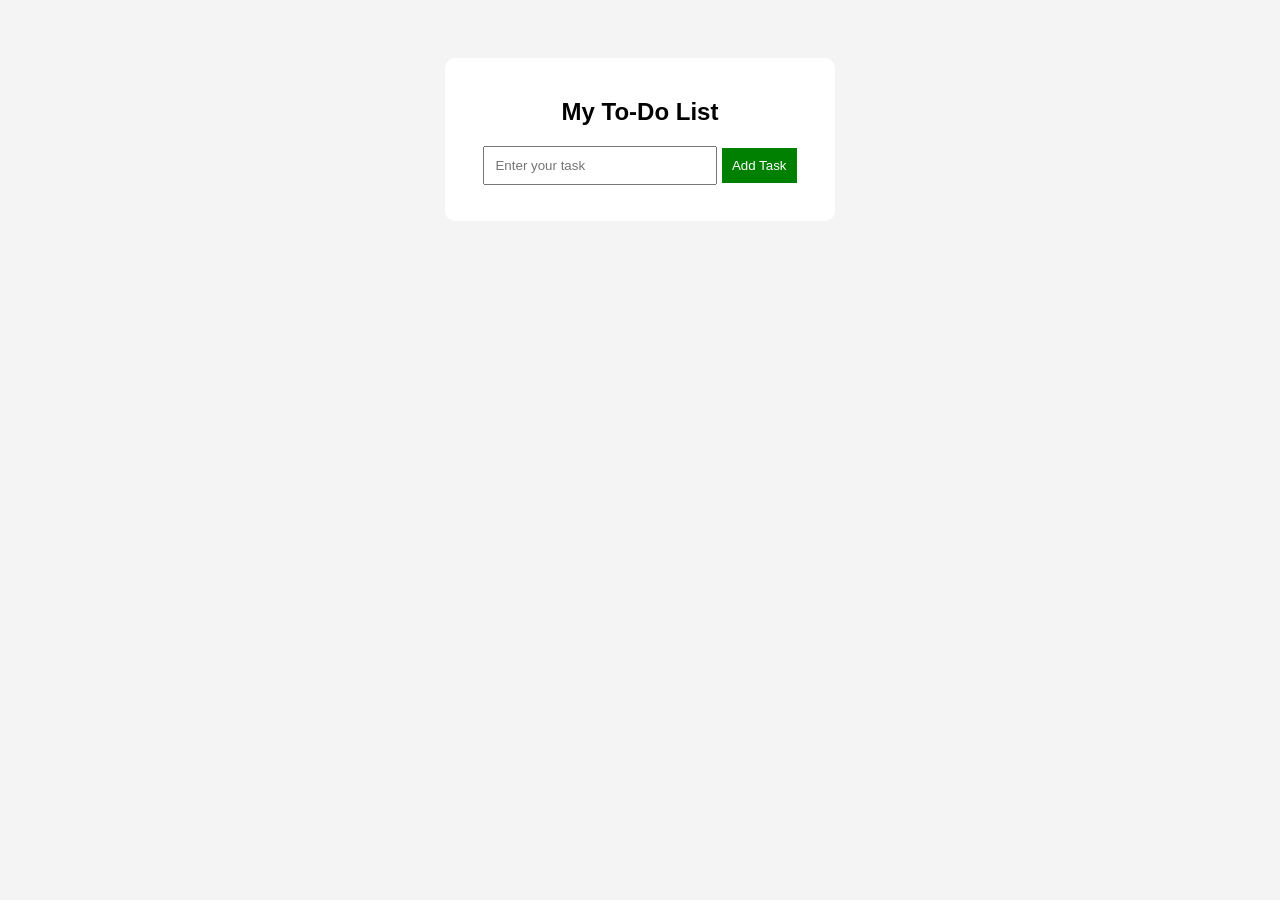
<file: task7_first.html>
<!DOCTYPE html>
<html>
<head>
    <title>Dynamic To-Do List</title>

    <style>
        body {
            font-family: Arial;
            background-color: #f4f4f4;
            text-align: center;
            padding: 50px;
        }

        .container {
            background: white;
            width: 350px;
            margin: auto;
            padding: 20px;
            border-radius: 10px;
        }

        input {
            padding: 10px;
            width: 60%;
        }

        button {
            padding: 10px;
            background-color: green;
            color: white;
            border: none;
            cursor: pointer;
        }

        li {
            list-style: none;
            background: #eeeeee;
            padding: 10px;
            margin: 10px 0;
            display: flex;
            justify-content: space-between;
        }

        .delete {
            background-color: red;
        }
    </style>
</head>

<body>

    <div class="container">

        <h2>My To-Do List</h2>

        <input type="text" id="taskInput"
               placeholder="Enter your task">

        <button id="addBtn">Add Task</button>

        <ul id="taskList"></ul>

    </div>

    <script>

        let input = document.getElementById("taskInput");
        let addBtn = document.getElementById("addBtn");
        let taskList = document.getElementById("taskList");

        // Function to add task
        function addTask() {

            let task = input.value.trim();

            if (task === "") {
                alert("Please enter a task");
                return;
            }

            // Create li element
            let li = document.createElement("li");

            // Add task text
            let span = document.createElement("span");
            span.innerText = task;

            // Create delete button
            let deleteBtn = document.createElement("button");
            deleteBtn.innerText = "Delete";
            deleteBtn.classList.add("delete");

            // Remove task dynamically
            deleteBtn.addEventListener("click", function() {
                li.remove();
            });

            // Append elements
            li.appendChild(span);
            li.appendChild(deleteBtn);

            taskList.appendChild(li);

            // Clear input
            input.value = "";
        }

        // Add button event
        addBtn.addEventListener("click", addTask);

    </script>

</body>
</html>
</file>
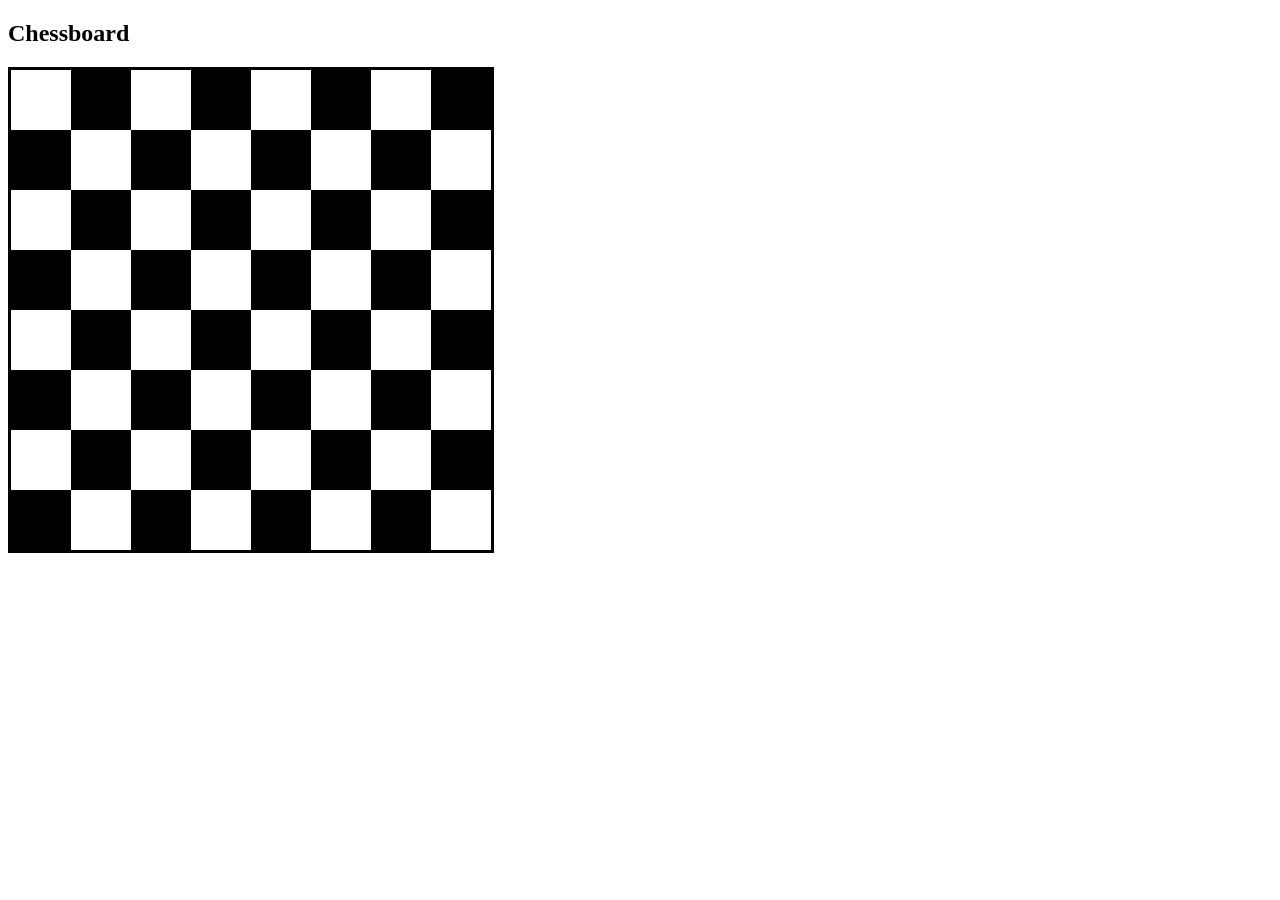
<file: task8.html>
<!DOCTYPE html>
<html lang="en">
<head>
    <meta charset="UTF-8">
    <meta name="viewport" content="width=device-width, initial-scale=1.0">
    <title>Chessboard</title>
<style>
    #chessboard{
        display: grid;
        grid-template-columns: repeat(8, 60px);
        grid-template-rows: repeat(8, 60px);
        border:3px solid black;
        width: 480px;
        height: 480px;
    }
    .white {
        background-color: white;
    }
    .black {
        background-color: black;
    }
    .cell{
        width: 60px;
        height: 60px;
       
    }
    
</style>
</head>
<body>
    <h2>Chessboard</h2>
    <div id="chessboard">
        <script>
            let board=document.getElementById("chessboard");
            for(let i=0;i<8;i++){
                for(let j=0;j<8;j++){
                   let cell=document.createElement("div");
                   cell.classList.add("cell");
                   if((i+j)%2==0){
                       cell.classList.add("white");
                }
                else{
                       cell.classList.add("black");
                   }
                  board.appendChild(cell);
                }}
        </script>
    </div>
</body>
</html>
</file>
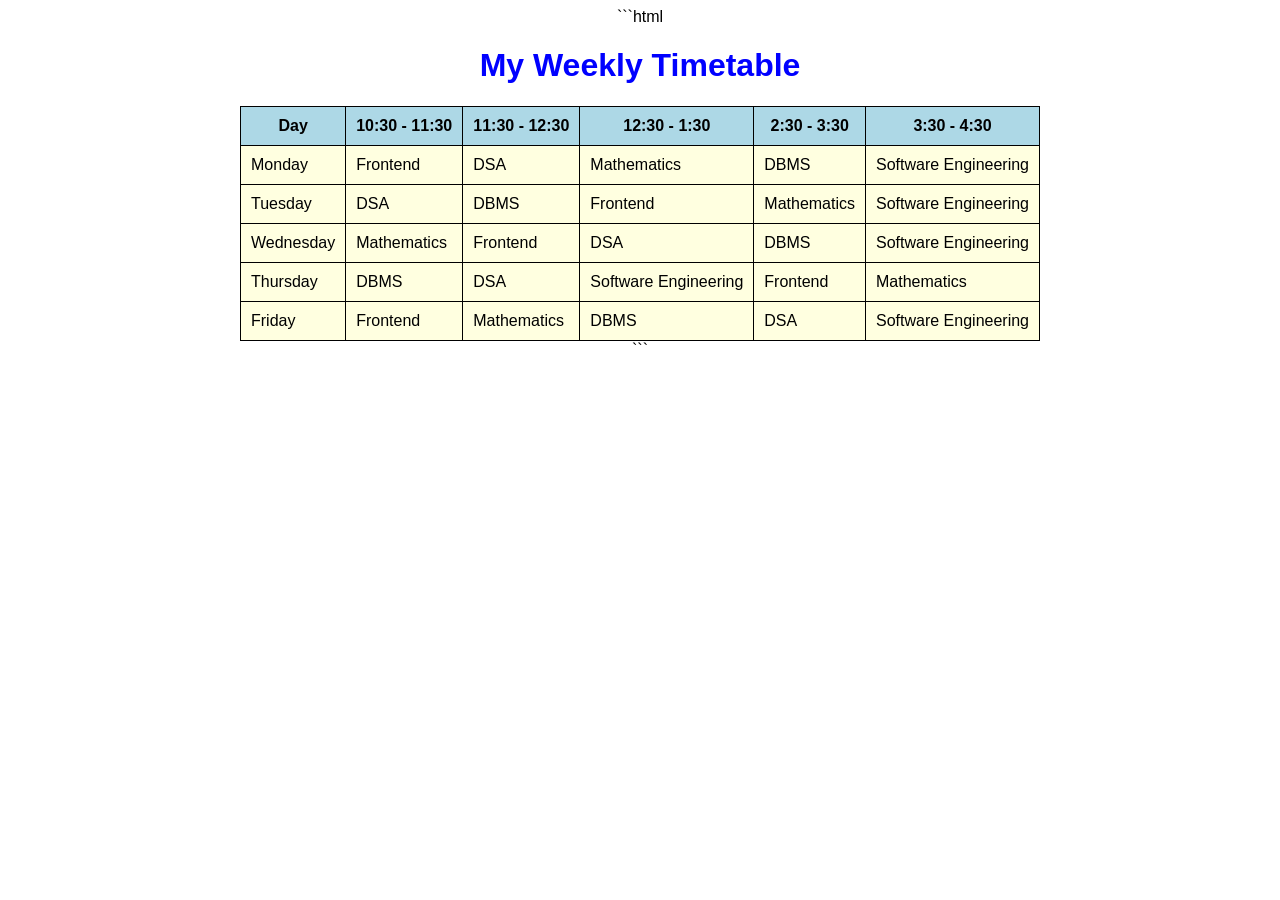
<file: frontend_assignment1/timeTable.html>
```html
<!DOCTYPE html>
<html>
<head>
    <title>My Timetable</title>
    <link rel="stylesheet" href="timeTable.css">
</head>

<body>

    <h1>My Weekly Timetable</h1>

    <table>

        <tr>
            <th>Day</th>
            <th>10:30 - 11:30</th>
            <th>11:30 - 12:30</th>
            <th>12:30 - 1:30</th>
            <th>2:30 - 3:30</th>
            <th>3:30 - 4:30</th>
        </tr>

        <tr>
            <td>Monday</td>
            <td>Frontend</td>
            <td>DSA</td>
            <td>Mathematics</td>
            <td>DBMS</td>
            <td>Software Engineering</td>
        </tr>

        <tr>
            <td>Tuesday</td>
            <td>DSA</td>
            <td>DBMS</td>
            <td>Frontend</td>
            <td>Mathematics</td>
            <td>Software Engineering</td>
        </tr>

        <tr>
            <td>Wednesday</td>
            <td>Mathematics</td>
            <td>Frontend</td>
            <td>DSA</td>
            <td>DBMS</td>
            <td>Software Engineering</td>
        </tr>

        <tr>
            <td>Thursday</td>
            <td>DBMS</td>
            <td>DSA</td>
            <td>Software Engineering</td>
            <td>Frontend</td>
            <td>Mathematics</td>
        </tr>

        <tr>
            <td>Friday</td>
            <td>Frontend</td>
            <td>Mathematics</td>
            <td>DBMS</td>
            <td>DSA</td>
            <td>Software Engineering</td>
        </tr>

    </table>

</body>
</html>
```
</file>
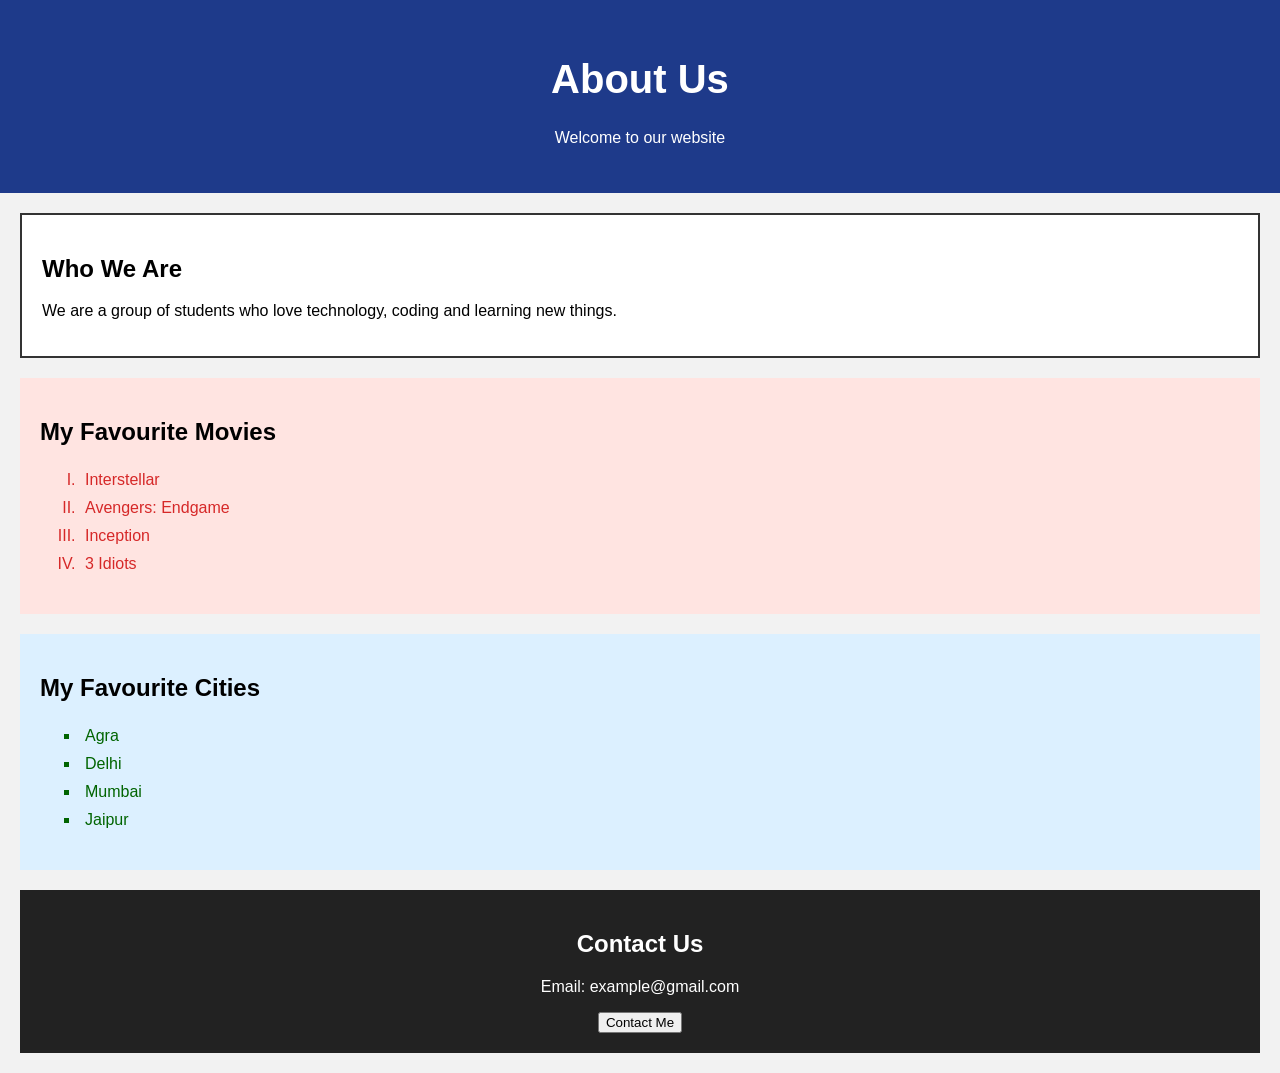
<file: frontend_assignment2/aboutUs.html>
<!DOCTYPE html>
<html>
<head>
    <title>About Us</title>
    <link rel="stylesheet" href="aboutUs.css">
</head>

<body>

    <header id="main-header">
        <h1>About Us</h1>
        <p>Welcome to our website</p>
    </header>

    <section class="about">
        <h2>Who We Are</h2>
        <p>
            We are a group of students who love technology,
            coding and learning new things.
        </p>
    </section>

    <section class="movies">
        <h2>My Favourite Movies</h2>

        <ol>
            <li>Interstellar</li>
            <li>Avengers: Endgame</li>
            <li>Inception</li>
            <li>3 Idiots</li>
        </ol>
    </section>

    <section class="cities">
        <h2>My Favourite Cities</h2>

        <ul>
            <li>Agra</li>
            <li>Delhi</li>
            <li>Mumbai</li>
            <li>Jaipur</li>
        </ul>
    </section>

    <section class="contact">
        <h2>Contact Us</h2>
        <p>Email: example@gmail.com</p>
        <button>Contact Me</button>
    </section>

</body>
</html>
</file>
<file: frontend_assignment1/timeTable.css>
body {
    font-family: Arial;
    text-align: center;
}

h1 {
    color: blue;
}

table {
    border-collapse: collapse;
    margin: auto;
}

th {
    background-color: lightblue;
}

th, td {
    border: 1px solid black;
    padding: 10px;
}

td {
    background-color: lightyellow;
}
</file>
<file: frontend_assignment2/aboutUs.css>
/* Element Selector */
body {
    font-family: Arial, sans-serif;
    margin: 0;
    background-color: #f2f2f2;
}

/* ID Selector */
#main-header {
    background-color: #1e3a8a;   /* HEX */
    color: white;
    text-align: center;
    padding: 30px;
}

/* Element Selector */
h1 {
    font-size: 40px;
}

/* Class Selector */
.about {
    background-color: rgb(255, 255, 255);  /* RGB */
    padding: 20px;
    margin: 20px;
    border: 2px solid #333;
}

/* Class Selector */
.movies {
    background-color: #ffe4e1;
    padding: 20px;
    margin: 20px;
}

/* Ordered List Styling */
.movies ol {
    list-style-type: upper-roman;
}

.movies li {
    padding: 5px;
}

/* Class Selector */
.cities {
    background-color: rgb(220, 240, 255);  /* RGB */
    padding: 20px;
    margin: 20px;
}

/* Unordered List Styling */
.cities ul {
    list-style-type: square;
}

.cities li {
    padding: 5px;
}

/* Cascading Style */
li {
    color: #333333;
}

/* More specific selector overrides above rule */
.movies li {
    color: #d62828;
}

.cities li {
    color: rgb(0, 100, 0);
}

/* Contact Section */
.contact {
    background-color: #222;
    color: white;
    padding: 20px;
    margin: 20px;
    text-align: center;
}

/* Pseudo-class */
button:hover {
    background-color: #ff9800;
    color: white;
    cursor: pointer;
}

/* Pseudo-class */
li:hover {
    background-color: #ffff99;
}
</file>
